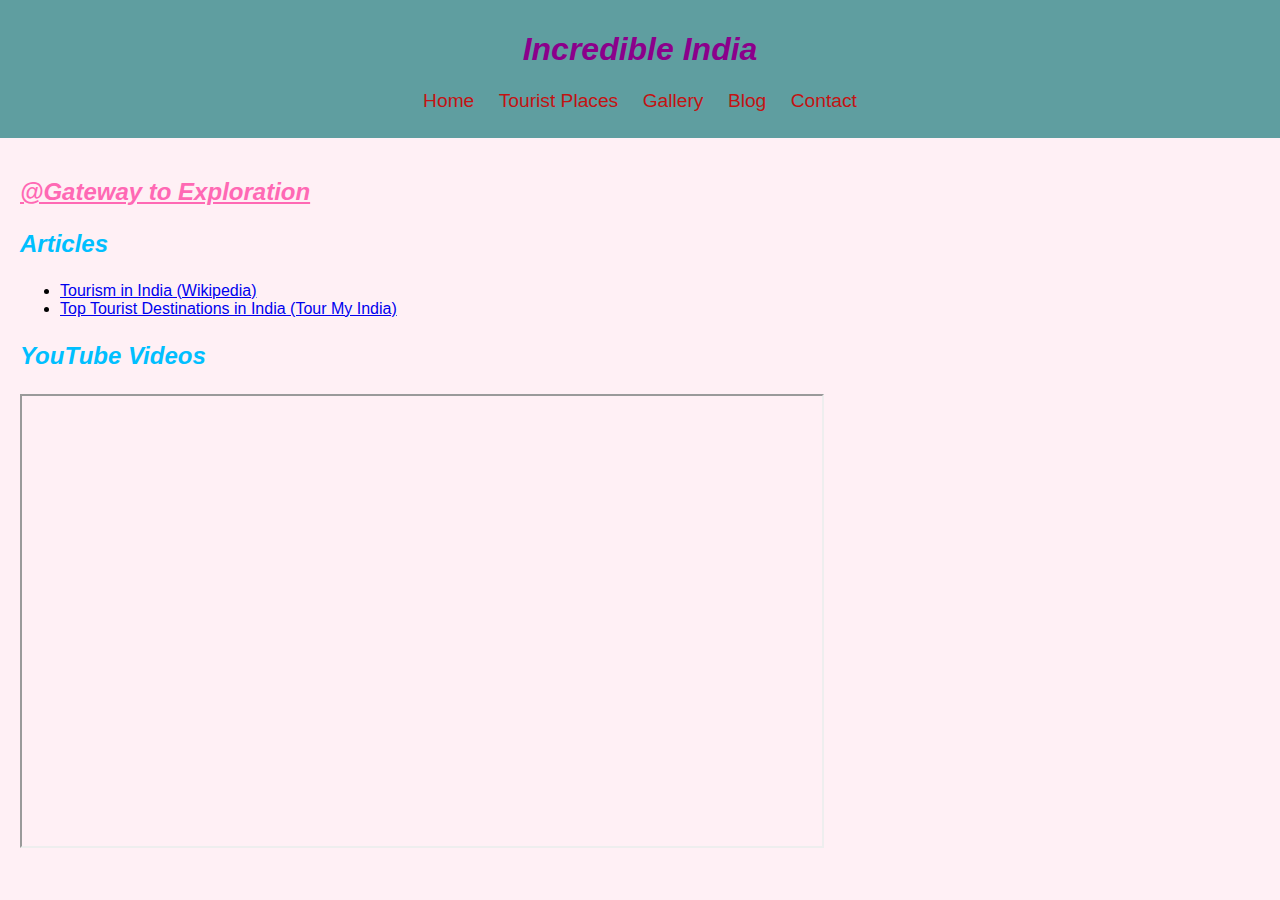
<file: nandu/blog.html>
<!DOCTYPE html>
<html lang="en">
<head>
  <meta charset="UTF-8">
  <meta name="viewport" content="width=device-width, initial-scale=1.0">
  <title>Blog - Tourist Places in India</title>
  <link rel="stylesheet" href="styles.css">
</head>
<body>

<header>
  <h1>Incredible India</h1>
  <nav>
    <ul>
      <li><a href="index.html">Home</a></li>
      <li><a href="places.html">Tourist Places</a></li>
      <li><a href="gallery.html">Gallery</a></li>
      <li><a href="blog.html">Blog</a></li>
      <li><a href="contact.html">Contact</a></li>
    </ul>
  </nav>
</header>

<!-- Blog Section -->
<section id="blog">
  <h2><u>@Gateway to Exploration</u></h2>
  <h3>Articles</h3>
  <ul>
    <li><a href="https://en.wikipedia.org/wiki/Tourism_in_India" target="_blank">Tourism in India (Wikipedia)</a></li>
    <li><a href="https://www.tourmyindia.com/blog/top-tourist-destinations-in-india/" target="_blank">Top Tourist Destinations in India (Tour My India)</a></li>
  </ul>
  <h3>YouTube Videos</h3>
  <iframe src="C:\nandu\touristplaces.video.mp4" width="800" height="450" controls sizetitle="Tourist Places in India"></iframe>
</section>

</body>
</html>
</file>
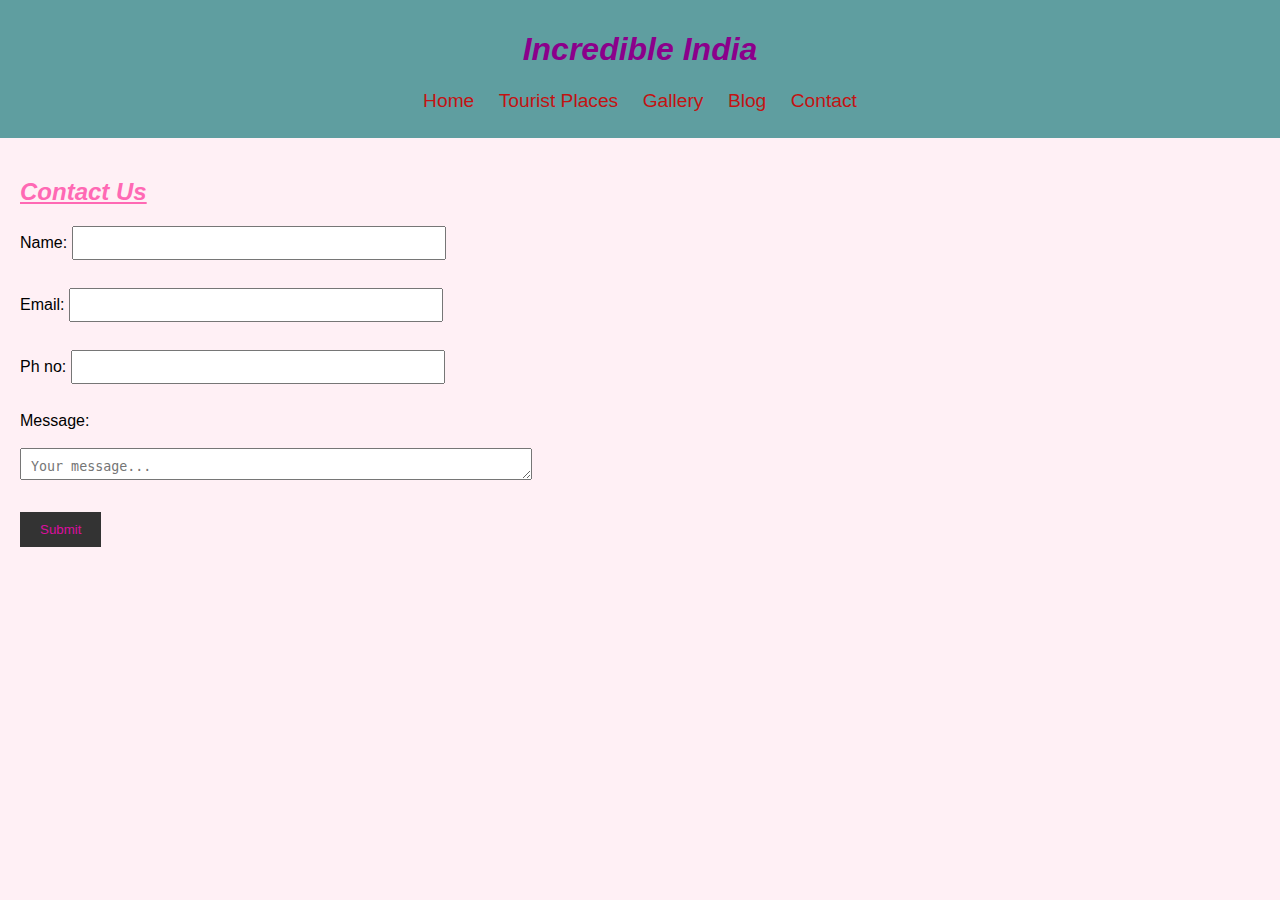
<file: nandu/contact.html>
<!DOCTYPE html>
<html lang="en">
<head>
  <meta charset="UTF-8">
  <meta name="viewport" content="width=device-width, initial-scale=1.0">
  <title>Contact Us</title>
  <link rel="stylesheet" href="styles.css">
</head>
<body>

<header>
    <h1>Incredible India</h1>
  <nav>
    <ul>
      <li><a href="index.html">Home</a></li>
      <li><a href="places.html">Tourist Places</a></li>
      <li><a href="gallery.html">Gallery</a></li>
      <li><a href="blog.html">Blog</a></li>
      <li><a href="contact.html">Contact</a></li>
    </ul>
  </nav>
</header>

<!-- Contact Section -->
<section id="contact">
  <h2><u>Contact Us</u></h2>
  <form id="contactForm">
    <label for="name">Name:</label>
    <input type="text" id="name" name="name" required><br><br>
    
    <label for="email">Email:</label>
    <input type="email" id="email" name="email" required><br><br>
    
    <label for="phone">Ph no:</label>
    <input type="tel" id="phone" name="phone" required><br><br>

    <label for="Message">Message:</label><br><br>
    <textarea id="message" name="message" rows="6" cols="50" placeholder="Your message..."></textarea><br><br>
    
    <button type="submit">Submit</button>
  </form>
</section>
<script src="script.js"></script>
</body>
</html>
</file>
<file: nandu/styles.css>
/* Basic styles */
body {
    font-family: Arial, sans-serif;
    margin: 0;
    padding: 0;
    background-color:#FFF0F5;
  }
  header {
    background-color: #5F9EA0;
    padding: 10px;
    text-align: center;
  }
  nav ul {
    list-style-type: none;
    padding: 0;
  }
  nav ul li {
    display: inline;
    margin: 0 10px;
  }
  nav ul li a {
    color: rgb(194, 19, 19);
    text-decoration: none;
    font-size: larger;
  }
  h1{
    color: #8B008B;
    font-size:xX-large;
    font-style: italic;
    }
    h2{
        color:#FF69B4;
        font-style: italic;
        
        }
    h3{
      font-size: x-large;
      color: #00BFFF;
      font-style: italic;
    }
  #home, #places, #gallery, #blog, #contact {
    padding: 20px;
  }
  #gallery .gallery-category {
    display: flex;
    flex-wrap: wrap;
  }
  #gallery .gallery-item {
    width: 30%;
    margin: 10px;
  }
  #gallery img {
    width: 800px;
    height: 500px;
  }
  #contact input {
    width: 350px;
    height: 10px;
    padding: 10px;
    color: #4B0082;
    margin-bottom: 10px;
  }
  #contact textarea {
    width: 490px;
    height: 10px;
    padding: 10px;
    margin-bottom: 10px;
  }
  button {
    background-color: #333;
    color: rgb(219, 14, 158);
    padding: 10px 20px;
    border: none;
    cursor: pointer;
  }
  button:hover {
    background-color: #808080;
  }
</file>
